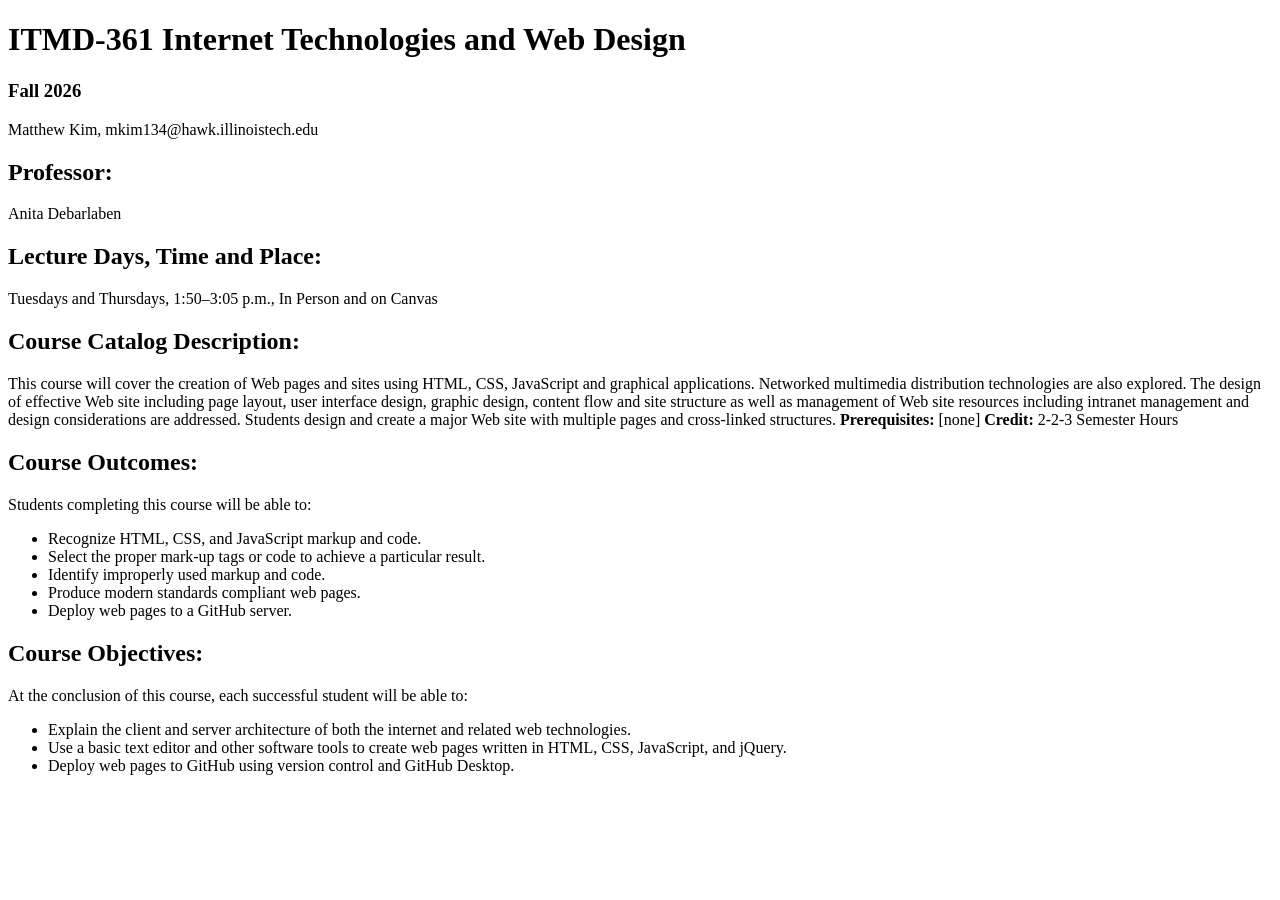
<file: index.html>
<!DOCTYPE html>
<html lang="en">
<head>
  <meta charset="utf-8">
  <meta name="viewport" content="width=device-width, initial-scale=1.0">
  <title>Internet Technologies and Web Design</title>
</head>

<body>
  <h1>ITMD-361 Internet Technologies and Web Design</h1>

  <h3>Fall 2026</h3>

  <p>Matthew Kim, mkim134@hawk.illinoistech.edu</p>

  <h2>Professor:</h2>
  <p>Anita Debarlaben</p>

  <h2>Lecture Days, Time and Place:</h2>
  <p>Tuesdays and Thursdays, 1:50–3:05 p.m., In Person and on Canvas</p>

  <h2>Course Catalog Description:</h2>
  <p>
    This course will cover the creation of Web pages and sites using HTML,
    CSS, JavaScript and graphical applications. Networked multimedia
    distribution technologies are also explored. The design of effective
    Web site including page layout, user interface design, graphic design,
    content flow and site structure as well as management of Web site
    resources including intranet management and design considerations are
    addressed. Students design and create a major Web site with multiple
    pages and cross-linked structures.
    <strong>Prerequisites:</strong> [none]
    <strong>Credit:</strong> 2-2-3 Semester Hours
  </p>

  <h2>Course Outcomes:</h2>
  <p>Students completing this course will be able to:</p>

  <ul>
    <li>Recognize HTML, CSS, and JavaScript markup and code.</li>
    <li>Select the proper mark-up tags or code to achieve a particular result.</li>
    <li>Identify improperly used markup and code.</li>
    <li>Produce modern standards compliant web pages.</li>
    <li>Deploy web pages to a GitHub server.</li>
  </ul>

  <h2>Course Objectives:</h2>
  <p>
    At the conclusion of this course, each successful student will be able to:
  </p>

  <ul>
    <li>Explain the client and server architecture of both the internet and related web technologies.</li>
    <li>Use a basic text editor and other software tools to create web pages written in HTML, CSS, JavaScript, and jQuery.</li>
    <li>Deploy web pages to GitHub using version control and GitHub Desktop.</li>
  </ul>
</body>
</html>
</file>
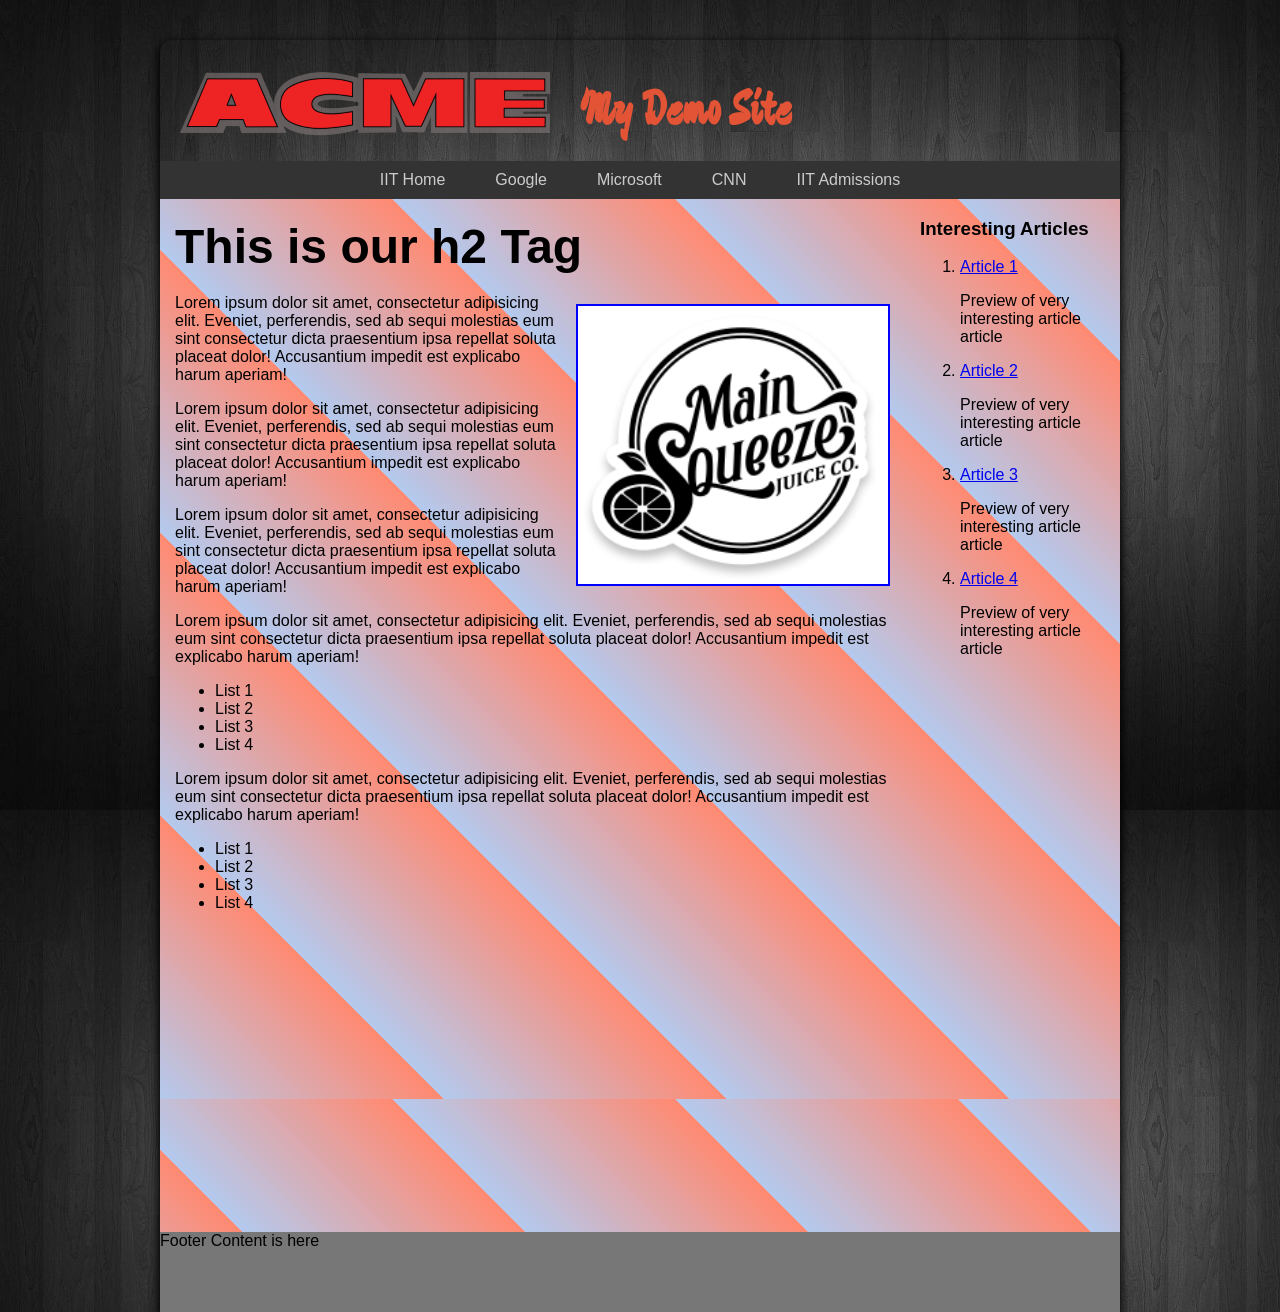
<file: lab6/index.html>
<!DOCTYPE html>
<html lang="en">
<head>
  <meta charset="utf-8">
  <title>Style This HTML Lab</title>
  <link href="https://fonts.googleapis.com/css?family=Devonshire" rel="stylesheet">
  <link rel="stylesheet" href="css/normalize.css">
  <link rel="stylesheet" href="css/styles.css">
</head>
<body>
  <div id="page-wrapper">
    <header id="header">
      <a id="logo1" href="index.html">
        <img src="images/logo3.png" alt="Acme logo, large and in red">
      </a>
      <h1>My Demo Site</h1>
    </header>

    <nav id="main-nav">
      <ul>
        <li><a href="http://www.iit.edu">IIT Home</a></li>
        <li><a href="http://www.google.com">Google</a></li>
        <li><a href="http://www.microsoft.com">Microsoft</a></li>
        <li><a href="http://www.cnn.com">CNN</a></li>
        <li><a href="http://admissions.iit.edu">IIT Admissions</a></li>
      </ul>
    </nav>

    <main id="content-wrapper">
      <div id="main-content">
        <h2><strong>This is our h2 Tag</strong></h2>

        <img class="image-r" src="images/main.png" alt="Logo for Main Squeeze Juice Company in black and white">

        <p>Lorem ipsum dolor sit amet, consectetur adipisicing elit. Eveniet, perferendis, sed ab sequi molestias eum sint consectetur dicta praesentium ipsa repellat soluta placeat dolor! Accusantium impedit est explicabo harum aperiam!</p>

        <p>Lorem ipsum dolor sit amet, consectetur adipisicing elit. Eveniet, perferendis, sed ab sequi molestias eum sint consectetur dicta praesentium ipsa repellat soluta placeat dolor! Accusantium impedit est explicabo harum aperiam!</p>

        <p>Lorem ipsum dolor sit amet, consectetur adipisicing elit. Eveniet, perferendis, sed ab sequi molestias eum sint consectetur dicta praesentium ipsa repellat soluta placeat dolor! Accusantium impedit est explicabo harum aperiam!</p>

        <p>Lorem ipsum dolor sit amet, consectetur adipisicing elit. Eveniet, perferendis, sed ab sequi molestias eum sint consectetur dicta praesentium ipsa repellat soluta placeat dolor! Accusantium impedit est explicabo harum aperiam!</p>

        <ul id="bul1">
          <li>List 1</li>
          <li>List 2</li>
          <li>List 3</li>
          <li>List 4</li>
        </ul>

        <p>Lorem ipsum dolor sit amet, consectetur adipisicing elit. Eveniet, perferendis, sed ab sequi molestias eum sint consectetur dicta praesentium ipsa repellat soluta placeat dolor! Accusantium impedit est explicabo harum aperiam!</p>

        <ul id="bul2">
          <li>List 1</li>
          <li>List 2</li>
          <li>List 3</li>
          <li>List 4</li>
        </ul>

        <div id="center">
          <iframe
            width="400"
            height="300"
            src="https://www.youtube.com/embed/-jn9aaNn8_I?si=D1HhLAWQ5awY9BfU"
            title="How to Write Great Image Alt Text"
            allowfullscreen>
          </iframe>
        </div>
      </div>

      <aside id="side-content">
        <h3>Interesting Articles</h3>
        <ol id="news">
          <li>
            <a href="#">Article 1</a>
            <div>
              <p>Preview of very interesting article article</p>
            </div>
          </li>
          <li>
            <a href="#">Article 2</a>
            <div>
              <p>Preview of very interesting article article</p>
            </div>
          </li>
          <li>
            <a href="#">Article 3</a>
            <div>
              <p>Preview of very interesting article article</p>
            </div>
          </li>
          <li>
            <a href="#">Article 4</a>
            <div>
              <p>Preview of very interesting article article</p>
            </div>
          </li>
        </ol>
      </aside>
    </main>

    <footer id="footer">
      <p>Footer Content is here</p>
    </footer>
  </div>
</body>
</html>
</file>
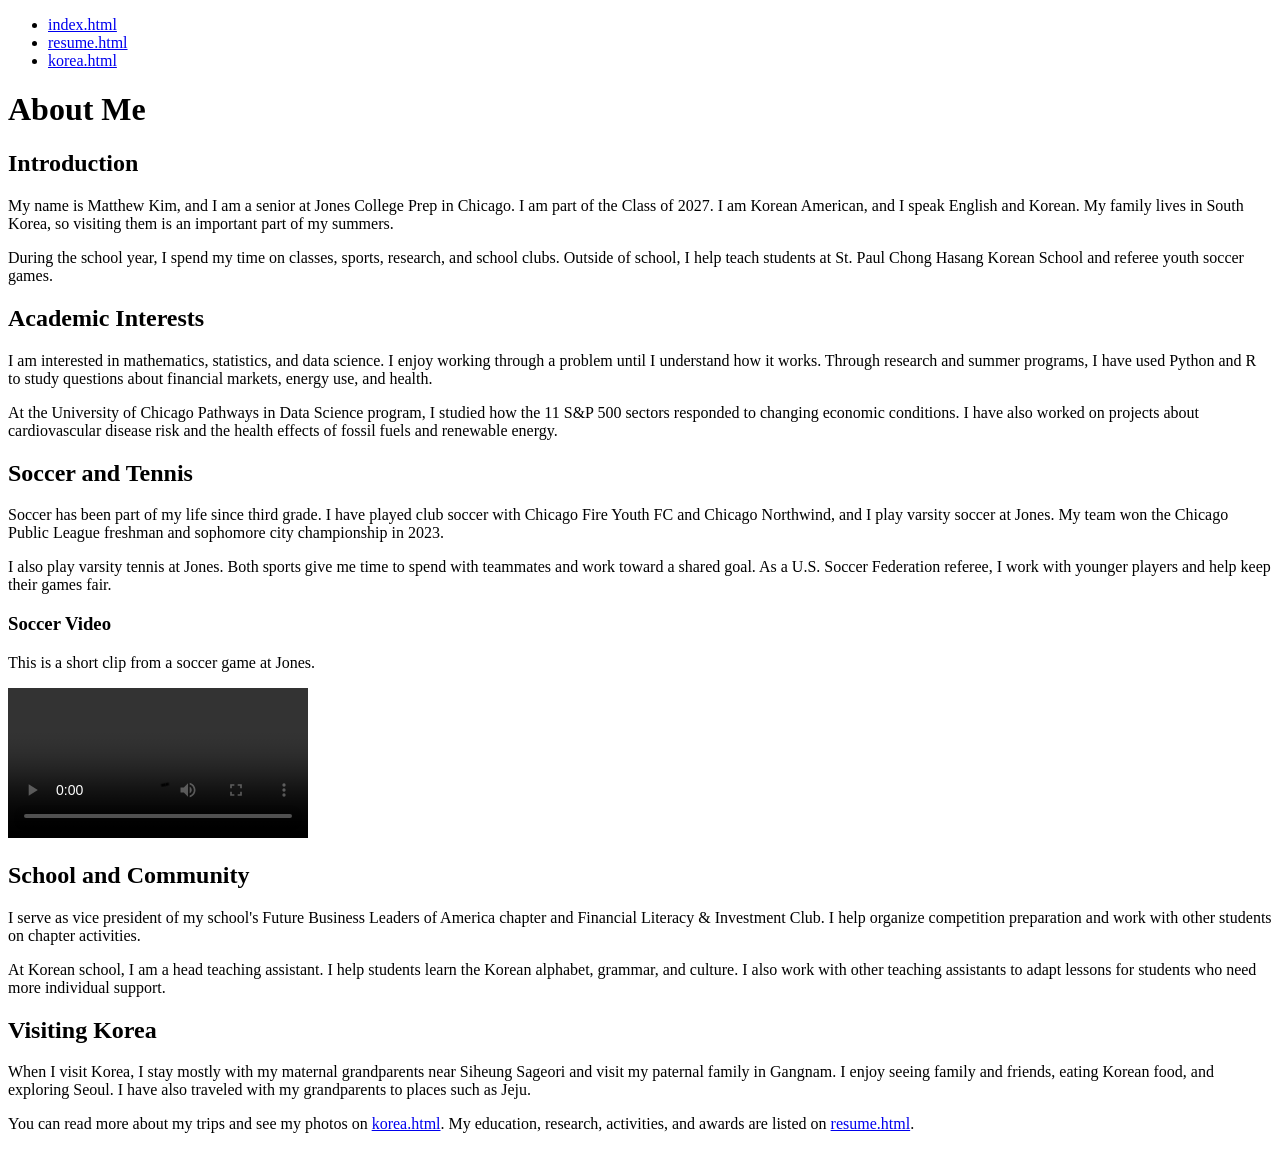
<file: project1/index.html>
<!DOCTYPE html>
<html lang="en">
  <head>
    <meta charset="UTF-8">
    <title>About Me | Matthew Kim</title>
  </head>
  <body>
    <header>
      <nav>
        <ul>
          <li><a href="index.html">index.html</a></li>
          <li><a href="resume.html">resume.html</a></li>
          <li><a href="korea.html">korea.html</a></li>
        </ul>
      </nav>
    </header>
    <main>
      <h1>About Me</h1>
      <section>
        <h2>Introduction</h2>
        <p>My name is Matthew Kim, and I am a senior at Jones College Prep in Chicago. I am part of the Class of 2027. I am Korean American, and I speak English and Korean. My family lives in South Korea, so visiting them is an important part of my summers.</p>
        <p>During the school year, I spend my time on classes, sports, research, and school clubs. Outside of school, I help teach students at St. Paul Chong Hasang Korean School and referee youth soccer games.</p>
      </section>
      <section>
        <h2>Academic Interests</h2>
        <p>I am interested in mathematics, statistics, and data science. I enjoy working through a problem until I understand how it works. Through research and summer programs, I have used Python and R to study questions about financial markets, energy use, and health.</p>
        <p>At the University of Chicago Pathways in Data Science program, I studied how the 11 S&amp;P 500 sectors responded to changing economic conditions. I have also worked on projects about cardiovascular disease risk and the health effects of fossil fuels and renewable energy.</p>
      </section>
      <section>
        <h2>Soccer and Tennis</h2>
        <p>Soccer has been part of my life since third grade. I have played club soccer with Chicago Fire Youth FC and Chicago Northwind, and I play varsity soccer at Jones. My team won the Chicago Public League freshman and sophomore city championship in 2023.</p>
        <p>I also play varsity tennis at Jones. Both sports give me time to spend with teammates and work toward a shared goal. As a U.S. Soccer Federation referee, I work with younger players and help keep their games fair.</p>
        <h3>Soccer Video</h3>
        <p>This is a short clip from a soccer game at Jones.</p>
        <video controls>
          <source src="media/soccer.mp4" type="video/mp4">
          <p>Your browser does not support this video. <a href="media/soccer.mp4">Download the soccer video.</a></p>
        </video>
      </section>
      <section>
        <h2>School and Community</h2>
        <p>I serve as vice president of my school's Future Business Leaders of America chapter and Financial Literacy &amp; Investment Club. I help organize competition preparation and work with other students on chapter activities.</p>
        <p>At Korean school, I am a head teaching assistant. I help students learn the Korean alphabet, grammar, and culture. I also work with other teaching assistants to adapt lessons for students who need more individual support.</p>
      </section>
      <section>
        <h2>Visiting Korea</h2>
        <p>When I visit Korea, I stay mostly with my maternal grandparents near Siheung Sageori and visit my paternal family in Gangnam. I enjoy seeing family and friends, eating Korean food, and exploring Seoul. I have also traveled with my grandparents to places such as Jeju.</p>
        <p>You can read more about my trips and see my photos on <a href="korea.html">korea.html</a>. My education, research, activities, and awards are listed on <a href="resume.html">resume.html</a>.</p>
      </section>
    </main>
  </body>
</html>
</file>
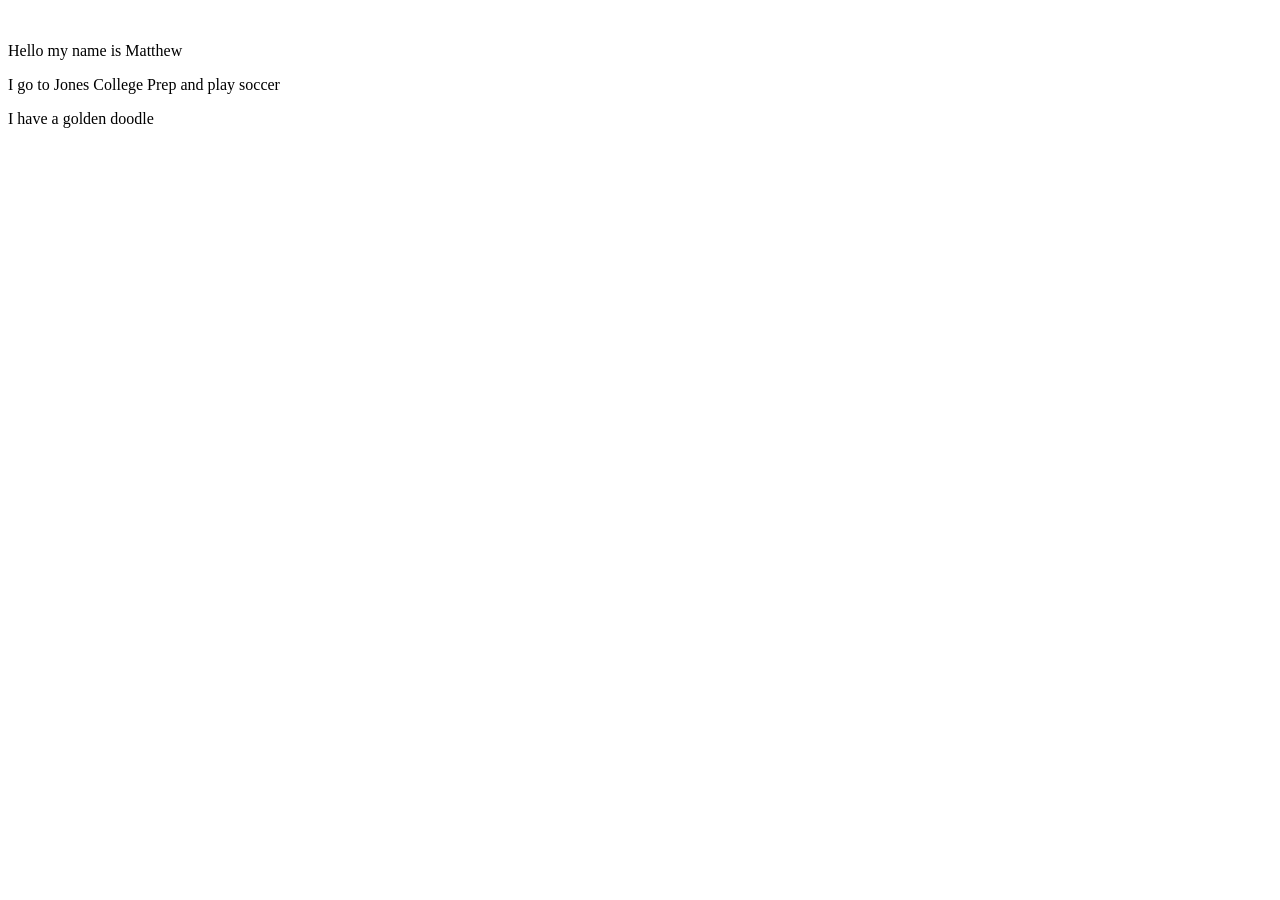
<file: lab1.html>
<!DOCTYPE html>
<html lang="en-US">
​
<head>
​
   <meta charset="UTF-8">
   <meta name="viewport" content="width=device-width, initial-scale=1">
​
   <title>Page Title</title>
​
   <!--Additional elements for browsers and robots go here-->
​
</head>
​
<body>
   <p> Hello my name is Matthew </p>
   <p> I go to Jones College Prep and play soccer</p>
   <p> I have a golden doodle</p>
</body>
​
</html>
</file>
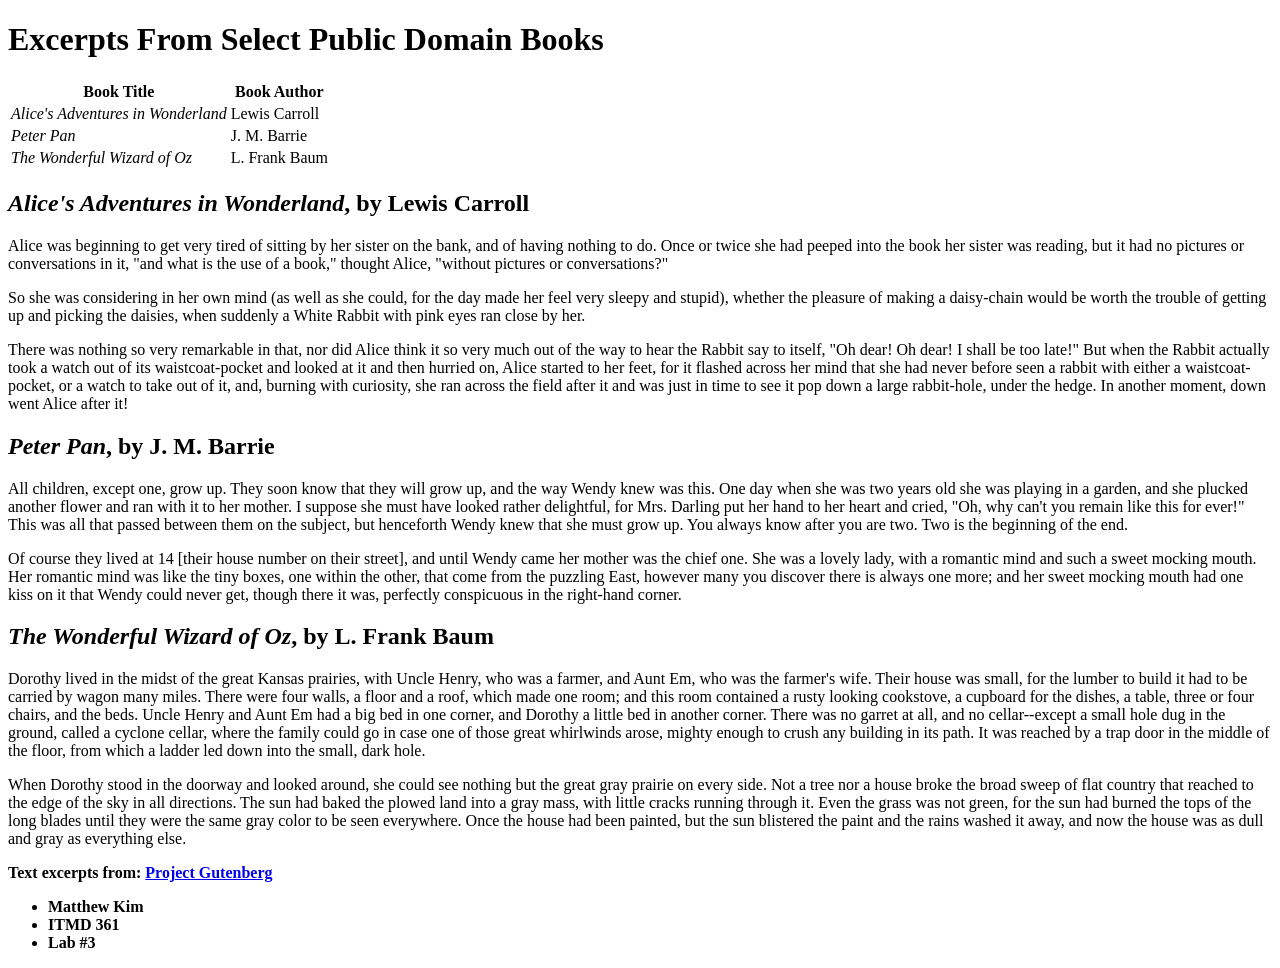
<file: lab3.html>
<!DOCTYPE html>
<html lang="en">
<head>
  <meta charset="utf-8">
  <title>Excerpts From Select Public Domain Books</title>
</head>

<body>
  <h1>Excerpts From Select Public Domain Books</h1>

  <table>
    <thead>
      <tr>
        <th scope="col">Book Title</th>
        <th scope="col">Book Author</th>
      </tr>
    </thead>
    <tbody>
      <tr>
        <td><em>Alice's Adventures in Wonderland</em></td>
        <td>Lewis Carroll</td>
      </tr>
      <tr>
        <td><em>Peter Pan</em></td>
        <td>J. M. Barrie</td>
      </tr>
      <tr>
        <td><em>The Wonderful Wizard of Oz</em></td>
        <td>L. Frank Baum</td>
      </tr>
    </tbody>
  </table>

  <h2><em>Alice's Adventures in Wonderland</em>, by Lewis Carroll</h2>

  <p>Alice was beginning to get very tired of sitting by her sister on the bank, and of having nothing to do. Once or twice she had peeped into the book her sister was reading, but it had no pictures or conversations in it, "and what is the use of a book," thought Alice, "without pictures or conversations?"</p>

  <p>So she was considering in her own mind (as well as she could, for the day made her feel very sleepy and stupid), whether the pleasure of making a daisy-chain would be worth the trouble of getting up and picking the daisies, when suddenly a White Rabbit with pink eyes ran close by her.</p>

  <p>There was nothing so very remarkable in that, nor did Alice think it so very much out of the way to hear the Rabbit say to itself, "Oh dear! Oh dear! I shall be too late!" But when the Rabbit actually took a watch out of its waistcoat-pocket and looked at it and then hurried on, Alice started to her feet, for it flashed across her mind that she had never before seen a rabbit with either a waistcoat-pocket, or a watch to take out of it, and, burning with curiosity, she ran across the field after it and was just in time to see it pop down a large rabbit-hole, under the hedge. In another moment, down went Alice after it!</p>

  <h2><em>Peter Pan</em>, by J. M. Barrie</h2>

  <p>All children, except one, grow up. They soon know that they will grow up, and the way Wendy knew was this. One day when she was two years old she was playing in a garden, and she plucked another flower and ran with it to her mother. I suppose she must have looked rather delightful, for Mrs. Darling put her hand to her heart and cried, "Oh, why can't you remain like this for ever!" This was all that passed between them on the subject, but henceforth Wendy knew that she must grow up. You always know after you are two. Two is the beginning of the end.</p>

  <p>Of course they lived at 14 [their house number on their street], and until Wendy came her mother was the chief one. She was a lovely lady, with a romantic mind and such a sweet mocking mouth. Her romantic mind was like the tiny boxes, one within the other, that come from the puzzling East, however many you discover there is always one more; and her sweet mocking mouth had one kiss on it that Wendy could never get, though there it was, perfectly conspicuous in the right-hand corner.</p>

  <h2><em>The Wonderful Wizard of Oz</em>, by L. Frank Baum</h2>

  <p>Dorothy lived in the midst of the great Kansas prairies, with Uncle Henry, who was a farmer, and Aunt Em, who was the farmer's wife. Their house was small, for the lumber to build it had to be carried by wagon many miles. There were four walls, a floor and a roof, which made one room; and this room contained a rusty looking cookstove, a cupboard for the dishes, a table, three or four chairs, and the beds. Uncle Henry and Aunt Em had a big bed in one corner, and Dorothy a little bed in another corner. There was no garret at all, and no cellar--except a small hole dug in the ground, called a cyclone cellar, where the family could go in case one of those great whirlwinds arose, mighty enough to crush any building in its path. It was reached by a trap door in the middle of the floor, from which a ladder led down into the small, dark hole.</p>

  <p>When Dorothy stood in the doorway and looked around, she could see nothing but the great gray prairie on every side. Not a tree nor a house broke the broad sweep of flat country that reached to the edge of the sky in all directions. The sun had baked the plowed land into a gray mass, with little cracks running through it. Even the grass was not green, for the sun had burned the tops of the long blades until they were the same gray color to be seen everywhere. Once the house had been painted, but the sun blistered the paint and the rains washed it away, and now the house was as dull and gray as everything else.</p>

  <p>
    <strong>
      Text excerpts from:
      <a href="http://www.gutenberg.org">Project Gutenberg</a>
    </strong>
  </p>

  <ul>
    <li><strong>Matthew Kim</strong></li>
    <li><strong>ITMD 361</strong></li>
    <li><strong>Lab #3</strong></li>
  </ul>
</body>
</html>
</file>
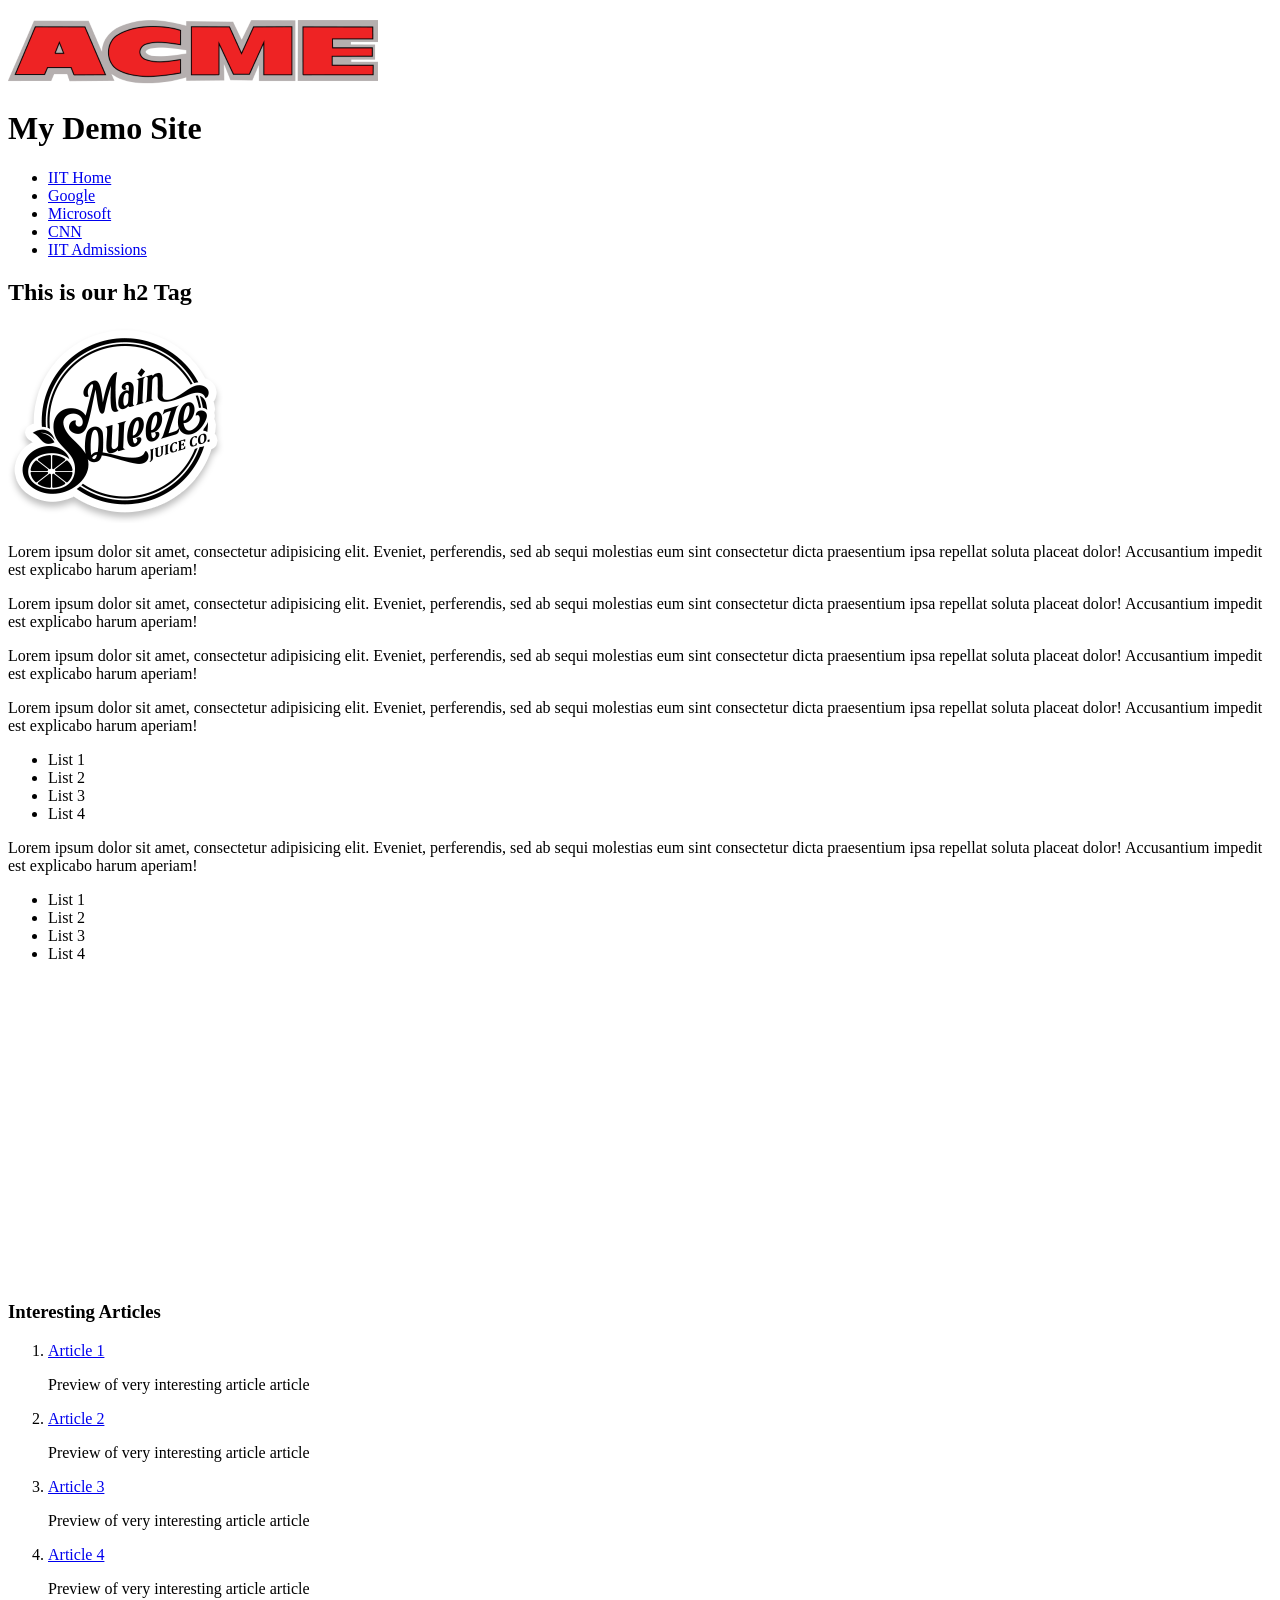
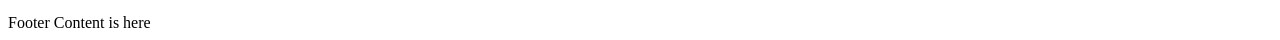
<file: lab4.html>
<!DOCTYPE html>
<html lang="en">

<head>
  <title>HTML Clean Up Lab</title>
</head>

<body>
  <!--Matthew Kim-->
  <!--ITMD-361-->
  <!--Dual Credit High School Senior-->
  <div id="page-wrapper">
    <header id="header">
      <a id="logo1" href="index.html"><img src="images/logo3.png" alt="Red ACME company logo"></a>
      <h1>My Demo Site</h1>
    </header>

    <nav id="main-nav">
      <ul>
        <li><a href="http://www.iit.edu">IIT Home</a></li>
        <li><a href="http://www.google.com">Google</a></li>
        <li><a href="http://www.microsoft.com">Microsoft</a></li>
        <li><a href="http://www.cnn.com">CNN</a></li>
        <li><a href="http://admissions.iit.edu">IIT Admissions</a></li>
      </ul>
    </nav>

    <main id="content-wrapper">
      <div id="main-content">
        <h2><strong>This is our h2 Tag</strong></h2>
        <img class="imageR" src="images/main.png" alt="Main Squeeze Juice Company black and white logo">
        <p>Lorem ipsum dolor sit amet, consectetur adipisicing elit. Eveniet, perferendis, sed ab sequi molestias eum sint consectetur dicta praesentium ipsa repellat soluta placeat dolor! Accusantium impedit est explicabo harum aperiam!</p>
        <p>Lorem ipsum dolor sit amet, consectetur adipisicing elit. Eveniet, perferendis, sed ab sequi molestias eum sint consectetur dicta praesentium ipsa repellat soluta placeat dolor! Accusantium impedit est explicabo harum aperiam!</p>
        <p>Lorem ipsum dolor sit amet, consectetur adipisicing elit. Eveniet, perferendis, sed ab sequi molestias eum sint consectetur dicta praesentium ipsa repellat soluta placeat dolor! Accusantium impedit est explicabo harum aperiam!</p>
        <p>Lorem ipsum dolor sit amet, consectetur adipisicing elit. Eveniet, perferendis, sed ab sequi molestias eum sint consectetur dicta praesentium ipsa repellat soluta placeat dolor! Accusantium impedit est explicabo harum aperiam!</p>

        <ul id="bul1">
          <li>List 1</li>
          <li>List 2</li>
          <li>List 3</li>
          <li>List 4</li>
        </ul>

        <p>Lorem ipsum dolor sit amet, consectetur adipisicing elit. Eveniet, perferendis, sed ab sequi molestias eum sint consectetur dicta praesentium ipsa repellat soluta placeat dolor! Accusantium impedit est explicabo harum aperiam!</p>

        <ul id="bul2">
          <li>List 1</li>
          <li>List 2</li>
          <li>List 3</li>
          <li>List 4</li>
        </ul>

        <div id="center">
          <iframe width="400" height="300" src="https://www.youtube.com/embed/-jn9aaNn8_I?si=D1HhLAWQ5awY9BfU" frameborder="0" allowfullscreen></iframe>
        </div>
      </div>

      <aside id="side-content">
        <h3>Interesting Articles</h3>
        <ol id="news">
          <li>
            <a href="#">Article 1</a>
            <p>Preview of very interesting article article</p>
          </li>
          <li>
            <a href="#">Article 2</a>
            <p>Preview of very interesting article article</p>
          </li>
          <li>
            <a href="#">Article 3</a>
            <p>Preview of very interesting article article</p>
          </li>
          <li>
            <a href="#">Article 4</a>
            <p>Preview of very interesting article article</p>
          </li>
        </ol>
      </aside>
    </main>

    <footer id="footer">Footer Content is here</footer>
  </div>
</body>

</html>
</file>
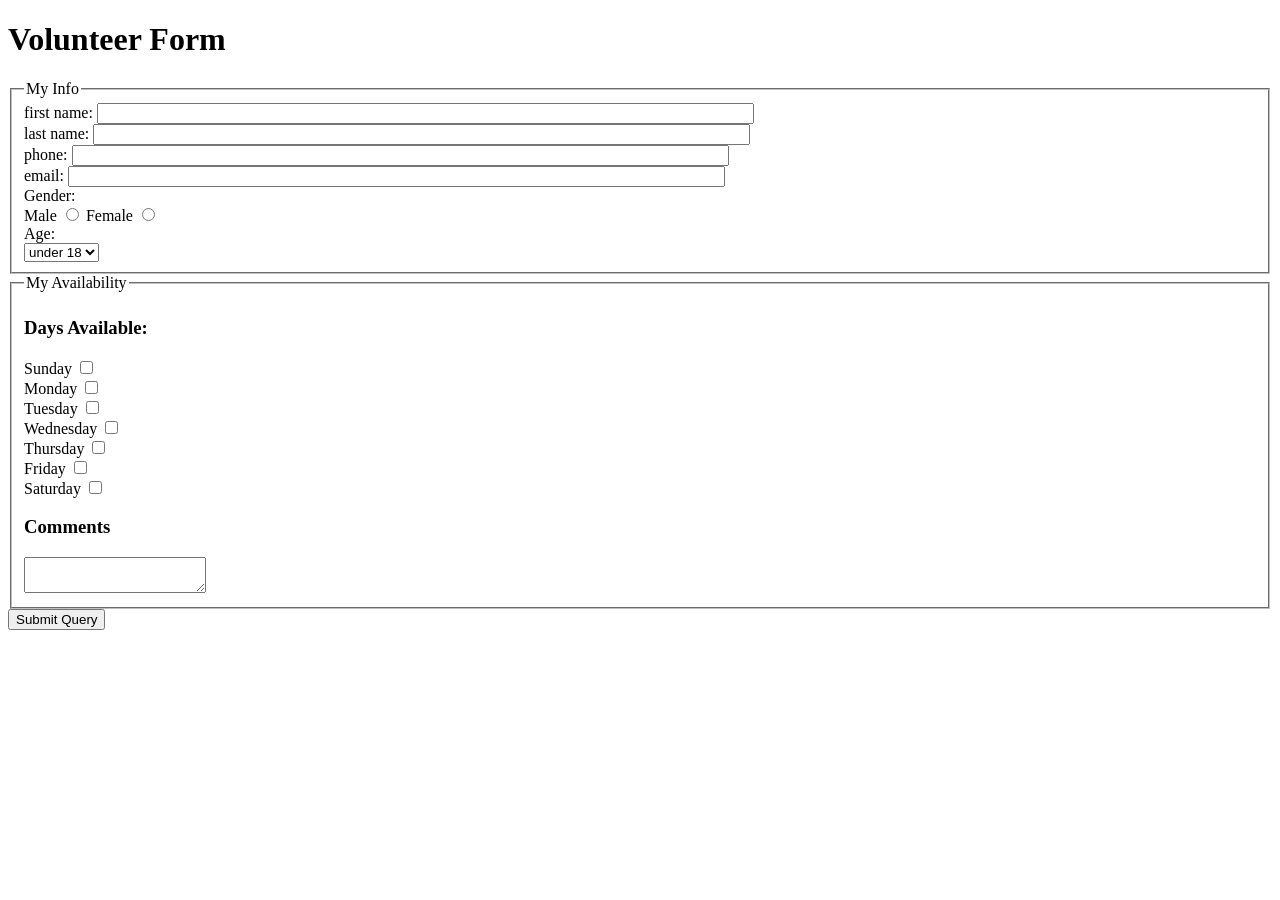
<file: lab5.html>
<!DOCTYPE html>
<html lang="en">
<head>
  <meta charset="UTF-8">
  <title>Volunteer Form</title>
</head>
<body>
  <h1>Volunteer Form</h1>
  <form action="http://bloomingdale.sat.iit.edu/kriedan/lab3formscript.php" method="post">
    <fieldset>
      <legend>My Info</legend>
      <div>
        <label for="first-name">first name:</label>
        <input type="text" id="first-name" name="first_name_field" size="80">
      </div>
      <div>
        <label for="last-name">last name:</label>
        <input type="text" id="last-name" name="last_name_field" size="80">
      </div>
      <div>
        <label for="phone">phone:</label>
        <input type="text" id="phone" name="phone_field" size="80">
      </div>
      <div>
        <label for="email">email:</label>
        <input type="text" id="email" name="email_field" size="80">
      </div>
      <div>
        Gender:<br>
        <label for="male">Male</label>
        <input type="radio" id="male" name="gender_field" value="male">
        <label for="female">Female</label>
        <input type="radio" id="female" name="gender_field" value="female">
      </div>
      <div>
        <label for="age">Age:</label><br>
        <select id="age" name="age_field">
          <option value="under 18">under 18</option>
          <option value="over 18">over 18</option>
        </select>
      </div>
    </fieldset>
    <fieldset>
      <legend>My Availability</legend>
      <h3>Days Available:</h3>
      <div>
        <label for="sunday">Sunday</label>
        <input type="checkbox" id="sunday" name="available_field[]" value="sunday">
      </div>
      <div>
        <label for="monday">Monday</label>
        <input type="checkbox" id="monday" name="available_field[]" value="monday">
      </div>
      <div>
        <label for="tuesday">Tuesday</label>
        <input type="checkbox" id="tuesday" name="available_field[]" value="tuesday">
      </div>
      <div>
        <label for="wednesday">Wednesday</label>
        <input type="checkbox" id="wednesday" name="available_field[]" value="wednesday">
      </div>
      <div>
        <label for="thursday">Thursday</label>
        <input type="checkbox" id="thursday" name="available_field[]" value="thursday">
      </div>
      <div>
        <label for="friday">Friday</label>
        <input type="checkbox" id="friday" name="available_field[]" value="friday">
      </div>
      <div>
        <label for="saturday">Saturday</label>
        <input type="checkbox" id="saturday" name="available_field[]" value="saturday">
      </div>
      <h3><label for="comments">Comments</label></h3>
      <textarea id="comments" name="comments_field" rows="2" cols="20"></textarea>
    </fieldset>
    <input type="hidden" name="hidden_field" value="Matthew Kim">
    <input type="submit" value="Submit Query">
  </form>
</body>
</html>
</file>
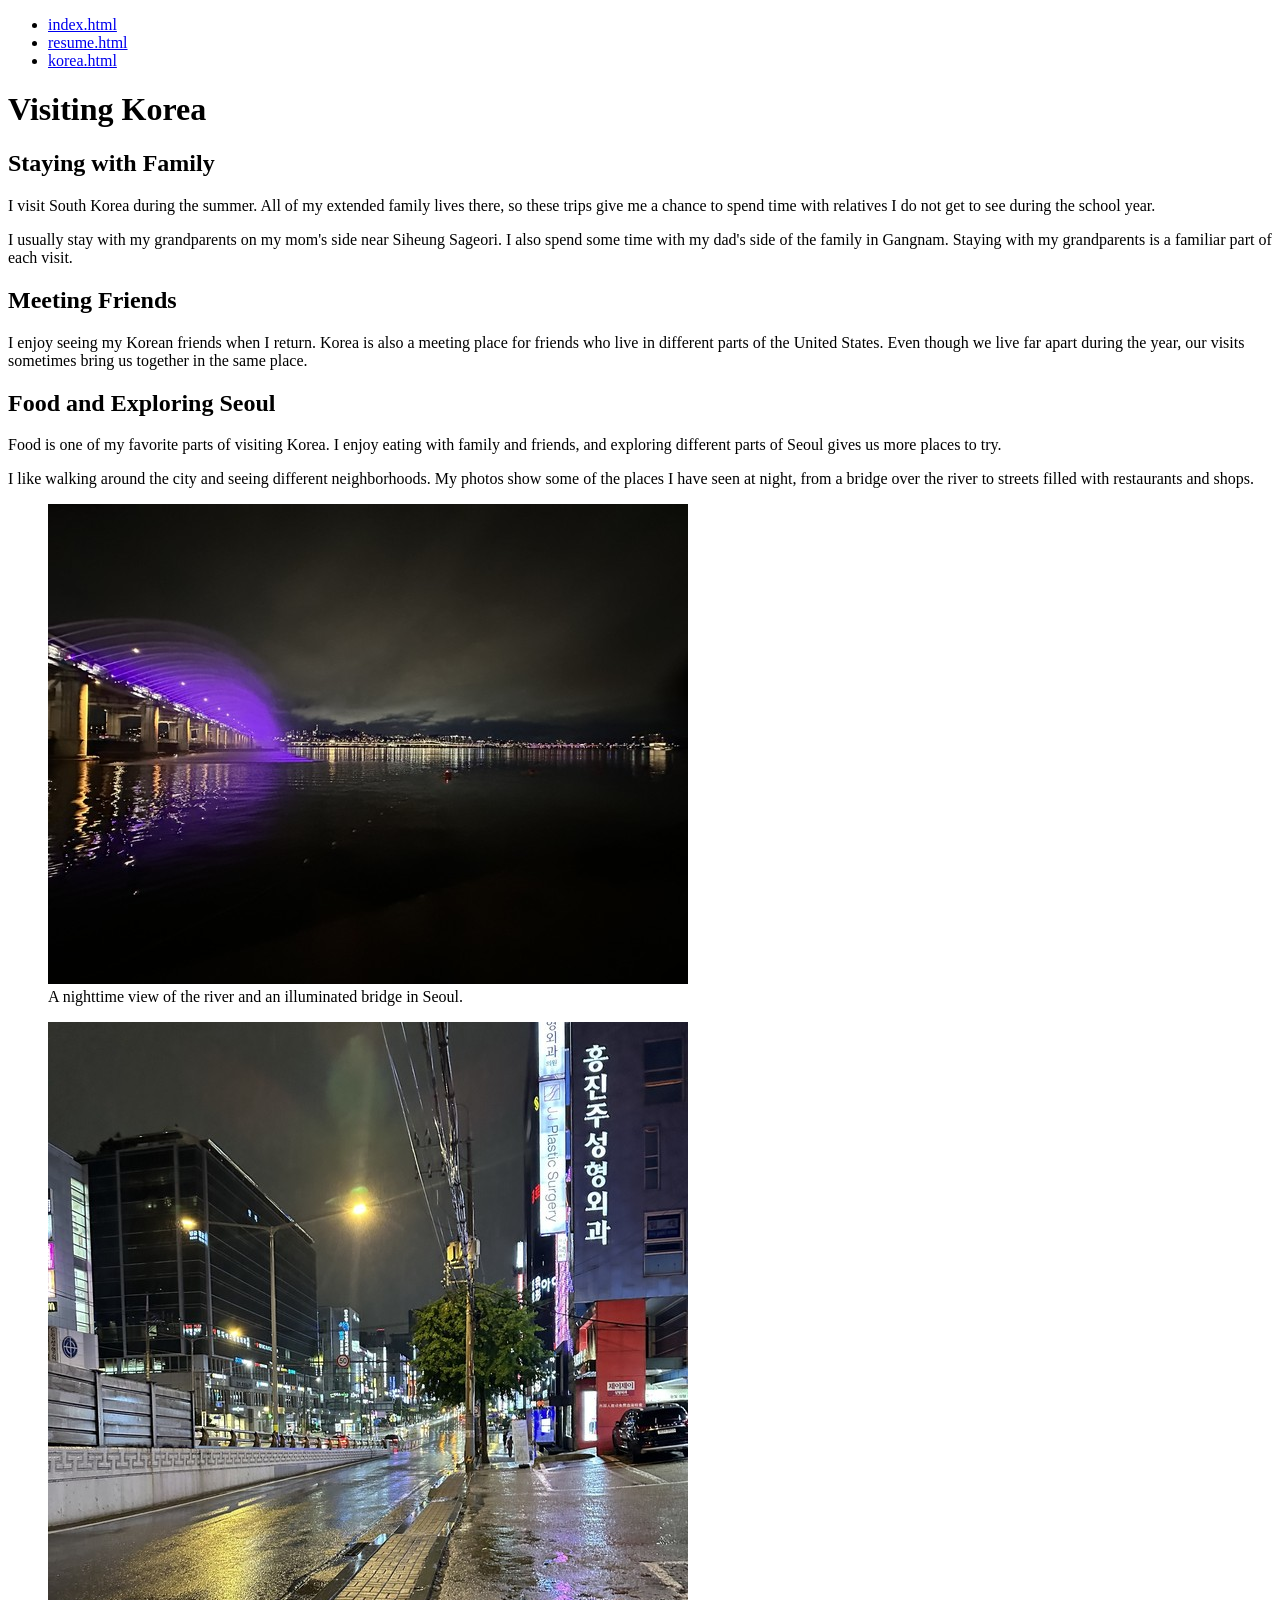
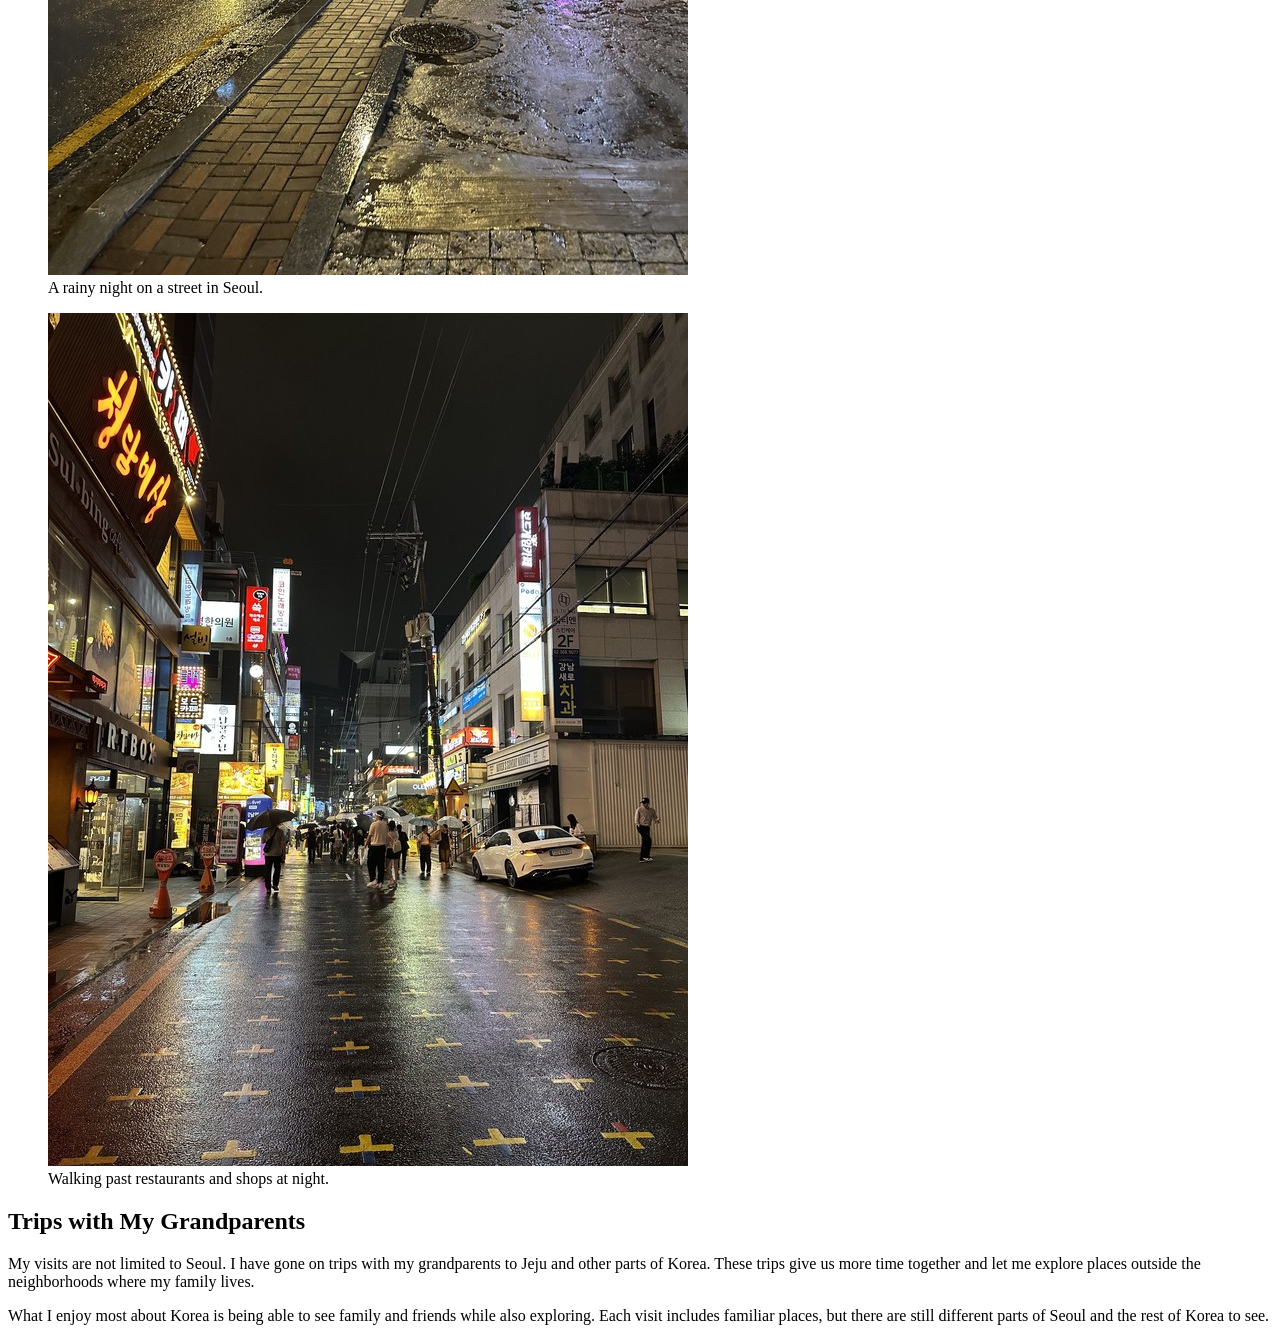
<file: project1/korea.html>
<!DOCTYPE html>
<html lang="en">
  <head>
    <meta charset="UTF-8">
    <title>Visiting Korea | Matthew Kim</title>
  </head>
  <body>
    <header>
      <nav>
        <ul>
          <li><a href="index.html">index.html</a></li>
          <li><a href="resume.html">resume.html</a></li>
          <li><a href="korea.html">korea.html</a></li>
        </ul>
      </nav>
    </header>
    <main>
      <h1>Visiting Korea</h1>
      <section>
        <h2>Staying with Family</h2>
        <p>I visit South Korea during the summer. All of my extended family lives there, so these trips give me a chance to spend time with relatives I do not get to see during the school year.</p>
        <p>I usually stay with my grandparents on my mom's side near Siheung Sageori. I also spend some time with my dad's side of the family in Gangnam. Staying with my grandparents is a familiar part of each visit.</p>
      </section>
      <section>
        <h2>Meeting Friends</h2>
        <p>I enjoy seeing my Korean friends when I return. Korea is also a meeting place for friends who live in different parts of the United States. Even though we live far apart during the year, our visits sometimes bring us together in the same place.</p>
      </section>
      <section>
        <h2>Food and Exploring Seoul</h2>
        <p>Food is one of my favorite parts of visiting Korea. I enjoy eating with family and friends, and exploring different parts of Seoul gives us more places to try.</p>
        <p>I like walking around the city and seeing different neighborhoods. My photos show some of the places I have seen at night, from a bridge over the river to streets filled with restaurants and shops.</p>
        <figure>
          <img src="images/korea-river.jpg" alt="A bridge with purple lights and fountains reflected in a river at night in Seoul.">
          <figcaption>A nighttime view of the river and an illuminated bridge in Seoul.</figcaption>
        </figure>
        <figure>
          <img src="images/korea-street.jpg" alt="A rainy street in Seoul with illuminated building signs reflected on the road and sidewalk.">
          <figcaption>A rainy night on a street in Seoul.</figcaption>
        </figure>
        <figure>
          <img src="images/korea-night.jpg" alt="People carrying umbrellas on a street lined with restaurants and bright signs in Seoul at night.">
          <figcaption>Walking past restaurants and shops at night.</figcaption>
        </figure>
      </section>
      <section>
        <h2>Trips with My Grandparents</h2>
        <p>My visits are not limited to Seoul. I have gone on trips with my grandparents to Jeju and other parts of Korea. These trips give us more time together and let me explore places outside the neighborhoods where my family lives.</p>
        <p>What I enjoy most about Korea is being able to see family and friends while also exploring. Each visit includes familiar places, but there are still different parts of Seoul and the rest of Korea to see.</p>
      </section>
    </main>
  </body>
</html>
</file>
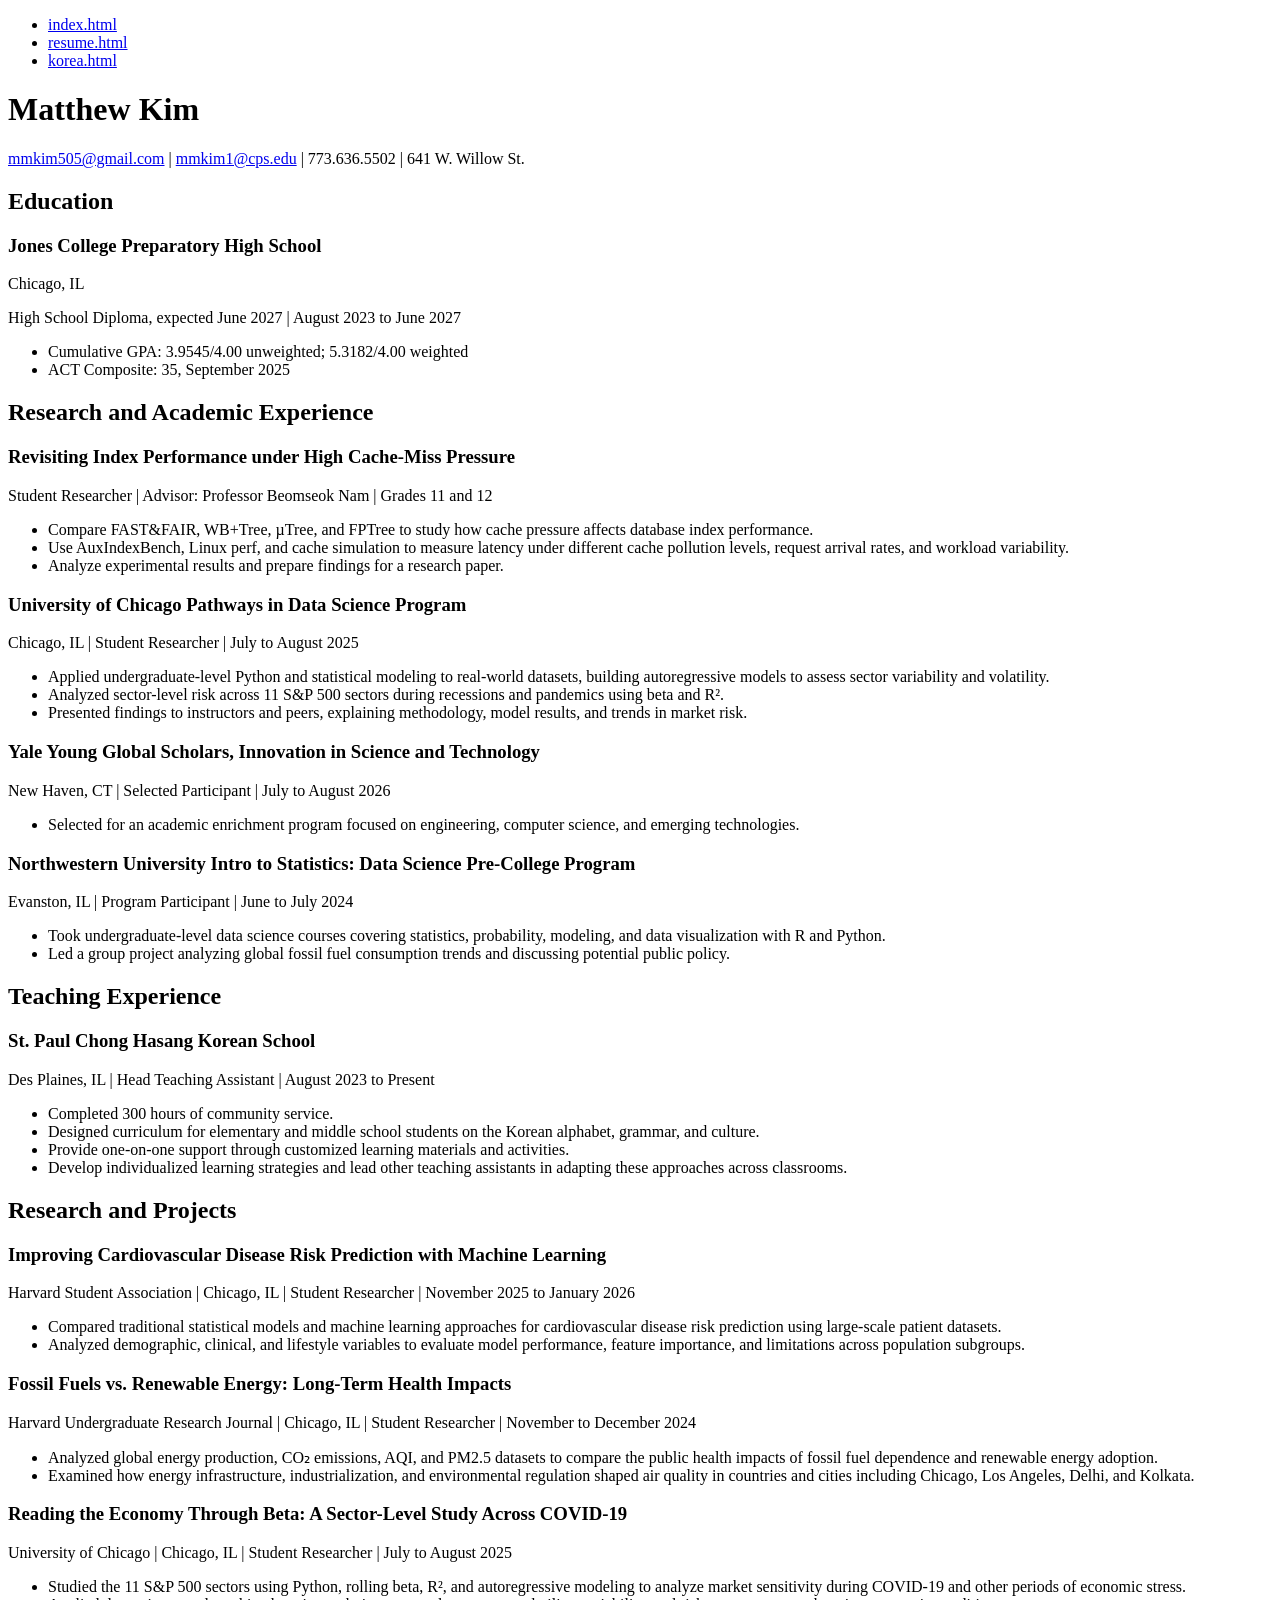
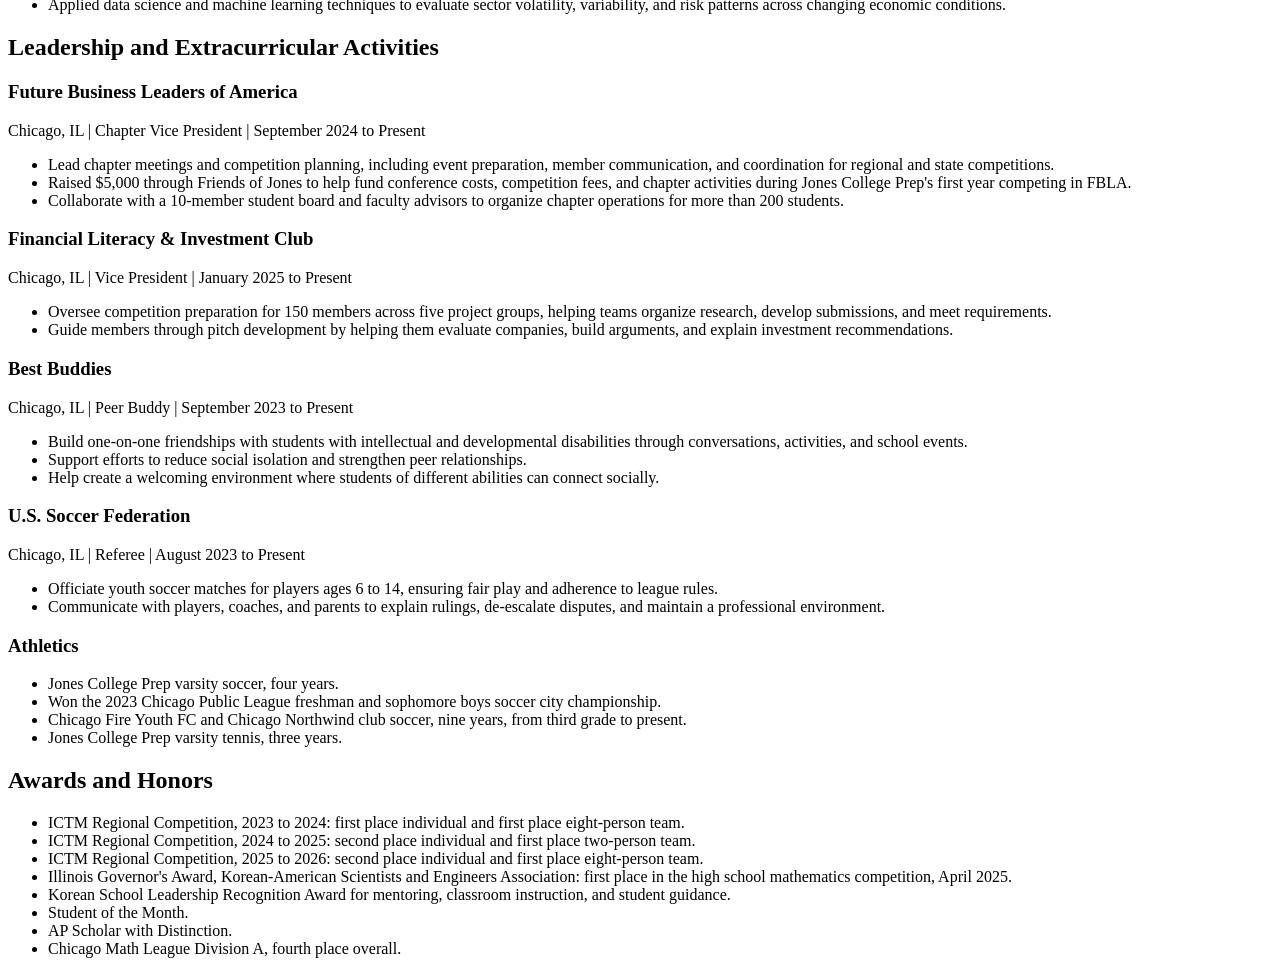
<file: project1/resume.html>
<!DOCTYPE html>
<html lang="en">
  <head>
    <meta charset="UTF-8">
    <title>Resume | Matthew Kim</title>
  </head>
  <body>
    <header>
      <nav>
        <ul>
          <li><a href="index.html">index.html</a></li>
          <li><a href="resume.html">resume.html</a></li>
          <li><a href="korea.html">korea.html</a></li>
        </ul>
      </nav>
    </header>
    <main>
      <h1>Matthew Kim</h1>
      <p><a href="mailto:mmkim505@gmail.com">mmkim505@gmail.com</a> | <a href="mailto:mmkim1@cps.edu">mmkim1@cps.edu</a> | 773.636.5502 | 641 W. Willow St.</p>
      <section>
        <h2>Education</h2>
        <h3>Jones College Preparatory High School</h3>
        <p>Chicago, IL</p>
        <p>High School Diploma, expected June 2027 | August 2023 to June 2027</p>
        <ul>
          <li>Cumulative GPA: 3.9545/4.00 unweighted; 5.3182/4.00 weighted</li>
          <li>ACT Composite: 35, September 2025</li>
        </ul>
      </section>
      <section>
        <h2>Research and Academic Experience</h2>
        <h3>Revisiting Index Performance under High Cache-Miss Pressure</h3>
        <p>Student Researcher | Advisor: Professor Beomseok Nam | Grades 11 and 12</p>
        <ul>
          <li>Compare FAST&amp;FAIR, WB+Tree, µTree, and FPTree to study how cache pressure affects database index performance.</li>
          <li>Use AuxIndexBench, Linux perf, and cache simulation to measure latency under different cache pollution levels, request arrival rates, and workload variability.</li>
          <li>Analyze experimental results and prepare findings for a research paper.</li>
        </ul>
        <h3>University of Chicago Pathways in Data Science Program</h3>
        <p>Chicago, IL | Student Researcher | July to August 2025</p>
        <ul>
          <li>Applied undergraduate-level Python and statistical modeling to real-world datasets, building autoregressive models to assess sector variability and volatility.</li>
          <li>Analyzed sector-level risk across 11 S&amp;P 500 sectors during recessions and pandemics using beta and R².</li>
          <li>Presented findings to instructors and peers, explaining methodology, model results, and trends in market risk.</li>
        </ul>
        <h3>Yale Young Global Scholars, Innovation in Science and Technology</h3>
        <p>New Haven, CT | Selected Participant | July to August 2026</p>
        <ul>
          <li>Selected for an academic enrichment program focused on engineering, computer science, and emerging technologies.</li>
        </ul>
        <h3>Northwestern University Intro to Statistics: Data Science Pre-College Program</h3>
        <p>Evanston, IL | Program Participant | June to July 2024</p>
        <ul>
          <li>Took undergraduate-level data science courses covering statistics, probability, modeling, and data visualization with R and Python.</li>
          <li>Led a group project analyzing global fossil fuel consumption trends and discussing potential public policy.</li>
        </ul>
      </section>
      <section>
        <h2>Teaching Experience</h2>
        <h3>St. Paul Chong Hasang Korean School</h3>
        <p>Des Plaines, IL | Head Teaching Assistant | August 2023 to Present</p>
        <ul>
          <li>Completed 300 hours of community service.</li>
          <li>Designed curriculum for elementary and middle school students on the Korean alphabet, grammar, and culture.</li>
          <li>Provide one-on-one support through customized learning materials and activities.</li>
          <li>Develop individualized learning strategies and lead other teaching assistants in adapting these approaches across classrooms.</li>
        </ul>
      </section>
      <section>
        <h2>Research and Projects</h2>
        <h3>Improving Cardiovascular Disease Risk Prediction with Machine Learning</h3>
        <p>Harvard Student Association | Chicago, IL | Student Researcher | November 2025 to January 2026</p>
        <ul>
          <li>Compared traditional statistical models and machine learning approaches for cardiovascular disease risk prediction using large-scale patient datasets.</li>
          <li>Analyzed demographic, clinical, and lifestyle variables to evaluate model performance, feature importance, and limitations across population subgroups.</li>
        </ul>
        <h3>Fossil Fuels vs. Renewable Energy: Long-Term Health Impacts</h3>
        <p>Harvard Undergraduate Research Journal | Chicago, IL | Student Researcher | November to December 2024</p>
        <ul>
          <li>Analyzed global energy production, CO₂ emissions, AQI, and PM2.5 datasets to compare the public health impacts of fossil fuel dependence and renewable energy adoption.</li>
          <li>Examined how energy infrastructure, industrialization, and environmental regulation shaped air quality in countries and cities including Chicago, Los Angeles, Delhi, and Kolkata.</li>
        </ul>
        <h3>Reading the Economy Through Beta: A Sector-Level Study Across COVID-19</h3>
        <p>University of Chicago | Chicago, IL | Student Researcher | July to August 2025</p>
        <ul>
          <li>Studied the 11 S&amp;P 500 sectors using Python, rolling beta, R², and autoregressive modeling to analyze market sensitivity during COVID-19 and other periods of economic stress.</li>
          <li>Applied data science and machine learning techniques to evaluate sector volatility, variability, and risk patterns across changing economic conditions.</li>
        </ul>
      </section>
      <section>
        <h2>Leadership and Extracurricular Activities</h2>
        <h3>Future Business Leaders of America</h3>
        <p>Chicago, IL | Chapter Vice President | September 2024 to Present</p>
        <ul>
          <li>Lead chapter meetings and competition planning, including event preparation, member communication, and coordination for regional and state competitions.</li>
          <li>Raised $5,000 through Friends of Jones to help fund conference costs, competition fees, and chapter activities during Jones College Prep's first year competing in FBLA.</li>
          <li>Collaborate with a 10-member student board and faculty advisors to organize chapter operations for more than 200 students.</li>
        </ul>
        <h3>Financial Literacy &amp; Investment Club</h3>
        <p>Chicago, IL | Vice President | January 2025 to Present</p>
        <ul>
          <li>Oversee competition preparation for 150 members across five project groups, helping teams organize research, develop submissions, and meet requirements.</li>
          <li>Guide members through pitch development by helping them evaluate companies, build arguments, and explain investment recommendations.</li>
        </ul>
        <h3>Best Buddies</h3>
        <p>Chicago, IL | Peer Buddy | September 2023 to Present</p>
        <ul>
          <li>Build one-on-one friendships with students with intellectual and developmental disabilities through conversations, activities, and school events.</li>
          <li>Support efforts to reduce social isolation and strengthen peer relationships.</li>
          <li>Help create a welcoming environment where students of different abilities can connect socially.</li>
        </ul>
        <h3>U.S. Soccer Federation</h3>
        <p>Chicago, IL | Referee | August 2023 to Present</p>
        <ul>
          <li>Officiate youth soccer matches for players ages 6 to 14, ensuring fair play and adherence to league rules.</li>
          <li>Communicate with players, coaches, and parents to explain rulings, de-escalate disputes, and maintain a professional environment.</li>
        </ul>
        <h3>Athletics</h3>
        <ul>
          <li>Jones College Prep varsity soccer, four years.</li>
          <li>Won the 2023 Chicago Public League freshman and sophomore boys soccer city championship.</li>
          <li>Chicago Fire Youth FC and Chicago Northwind club soccer, nine years, from third grade to present.</li>
          <li>Jones College Prep varsity tennis, three years.</li>
        </ul>
      </section>
      <section>
        <h2>Awards and Honors</h2>
        <ul>
          <li>ICTM Regional Competition, 2023 to 2024: first place individual and first place eight-person team.</li>
          <li>ICTM Regional Competition, 2024 to 2025: second place individual and first place two-person team.</li>
          <li>ICTM Regional Competition, 2025 to 2026: second place individual and first place eight-person team.</li>
          <li>Illinois Governor's Award, Korean-American Scientists and Engineers Association: first place in the high school mathematics competition, April 2025.</li>
          <li>Korean School Leadership Recognition Award for mentoring, classroom instruction, and student guidance.</li>
          <li>Student of the Month.</li>
          <li>AP Scholar with Distinction.</li>
          <li>Chicago Math League Division A, fourth place overall.</li>
        </ul>
      </section>
    </main>
  </body>
</html>
</file>
<file: lab6/css/styles.css>
body {
  background-image: url("../images/black.jpg");
}

#page-wrapper {
  width: 960px;
  margin: 0 auto;
  box-shadow: 0px 4px 8px 2px rgba(0, 0, 0, 1);
  border-radius: 12px 12px 0px 0px;
}

#header {
  position: relative;
  margin-top: 40px;
  border-radius: 12px 12px 0px 0px;
}

#header h1 {
  position: absolute;
  left: 420px;
  top: 5px;
  font-size: 3em;
  font-family: 'Devonshire', cursive;
  color: #E35335;
}

#header a#logo1 img {
  margin-top: 20px;
  margin-left: 20px;
  margin-bottom: 20px;
}

#header #toplink {
  text-decoration: none;
  position: absolute;
  top: -34px;
  right: 10px;
  color: white;
  font-size: 1.8em;
}

#footer {
  background-color: #777;
  height: 80px;
  clear: both;
}

#content-wrapper {
  background-image: url("../images/repeating.png");
  float: left;
}

#main-content {
  min-height: 300px;
  width: 715px;
  margin-right: 30px;
  float: left;
  margin-left: 15px;
}

h2 strong {
  font-size: 2em;
  font-weight: 900;
}

.image-r {
  float: right;
  border: 2px solid blue;
  width: 300px;
  padding: 5px;
  background-color: white;
  margin: 10px 0 10px 20px;
}

#side-content {
  min-height: 150px;
  width: 200px;
  float: left;
}

#main-nav {
  float: left;
  width: 100%;
  background-color: #333;
}

#main-nav ul {
  list-style-type: none;
  margin: 0;
  padding: 0;
  float: left;
  position: relative;
  left: 50%;
}

#main-nav ul li {
  float: left;
  position: relative;
  right: 50%;
}

#main-nav ul li a {
  padding: 10px 25px;
  display: block;
  text-decoration: none;
  color: #ccc;
}

#main-nav ul li a:hover {
  background-color: #ccc;
  color: #333;
}

#center {
  width: 960px;
  text-align: center;
}

strong {
  font-weight: 900;
  font-size: 48px;
}

#center iframe {
  border: 0;
}
</file>
